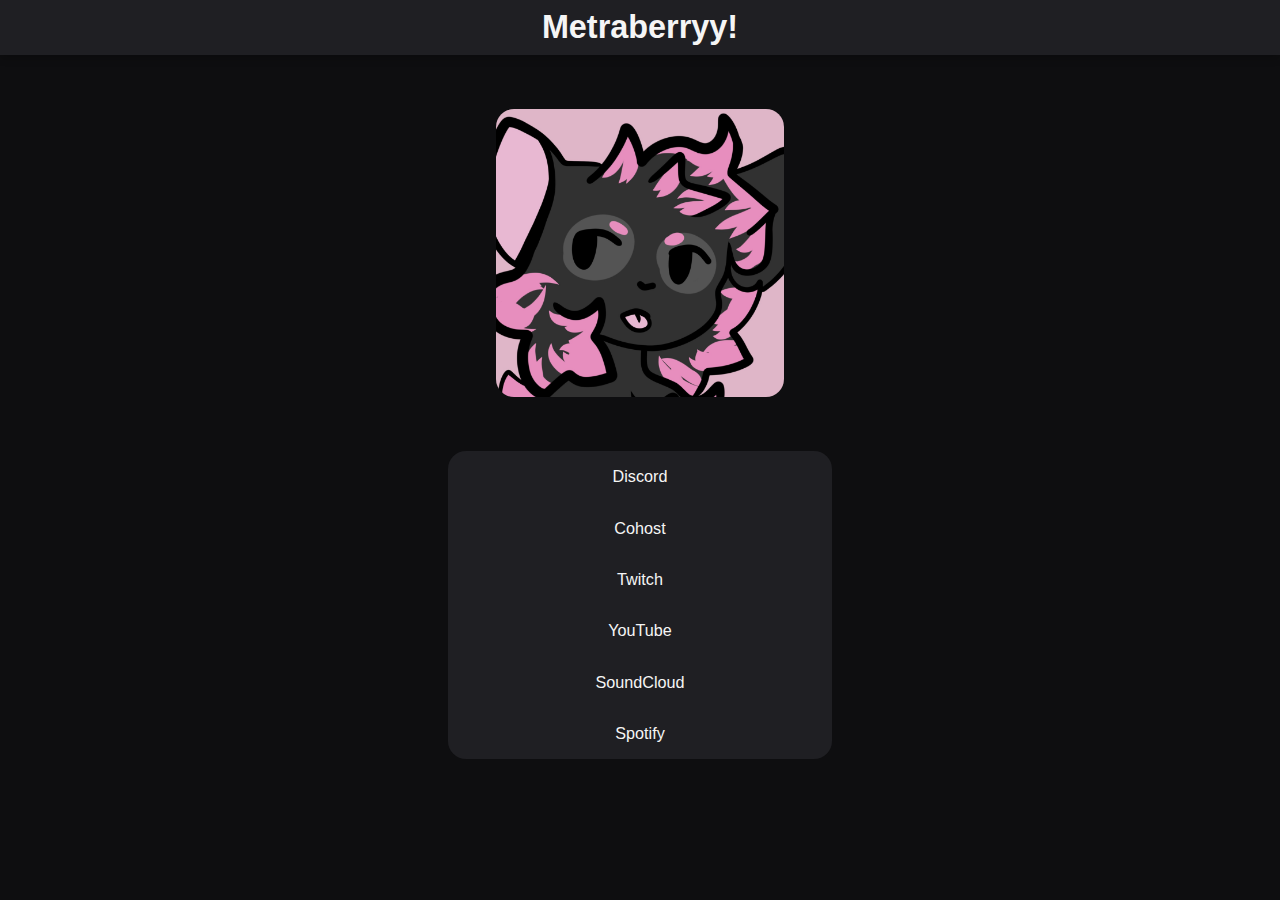
<file: index.html>
<!DOCTYPE HTML>

<html>
    <head>
        <meta http-equiv="Content-Type" content="text/html; charset=utf-8">
        <meta name="viewport" content="width=device-width, initial-scale=1.0">
        <link rel="stylesheet" href="content/css/global.css">
    </head>
    
    <body>
        <div class="header">
            <h1>Metraberryy!</h1>
        </div>

        <div class="logo"></div>

        <ul class="nav">
            <li>
                <a class="top" href="https://discord.gg/QNZnf2kvdz">Discord</a>
            </li>
            <li>
                <a href="https://www.cohost.org/metraberryy">Cohost</a>
            </li>
            <li>
                <a href="https://www.twitch.tv/metraberryy">Twitch</a>
            </li>
            <li>
                <a href="https://www.youtube.com/channel/UCj8fiTuI5h63o8UK-BghxqA">YouTube</a>
            </li>
            <li>
                <a href="https://soundcloud.com/metraberryy">SoundCloud</a>
            </li>
            <li>
                <a class="bottom" href="https://open.spotify.com/artist/7IysHWEKrDHNTSrzqAO6OO">Spotify</a>
            </li>
        </ul>
    </body>
</html>
</file>
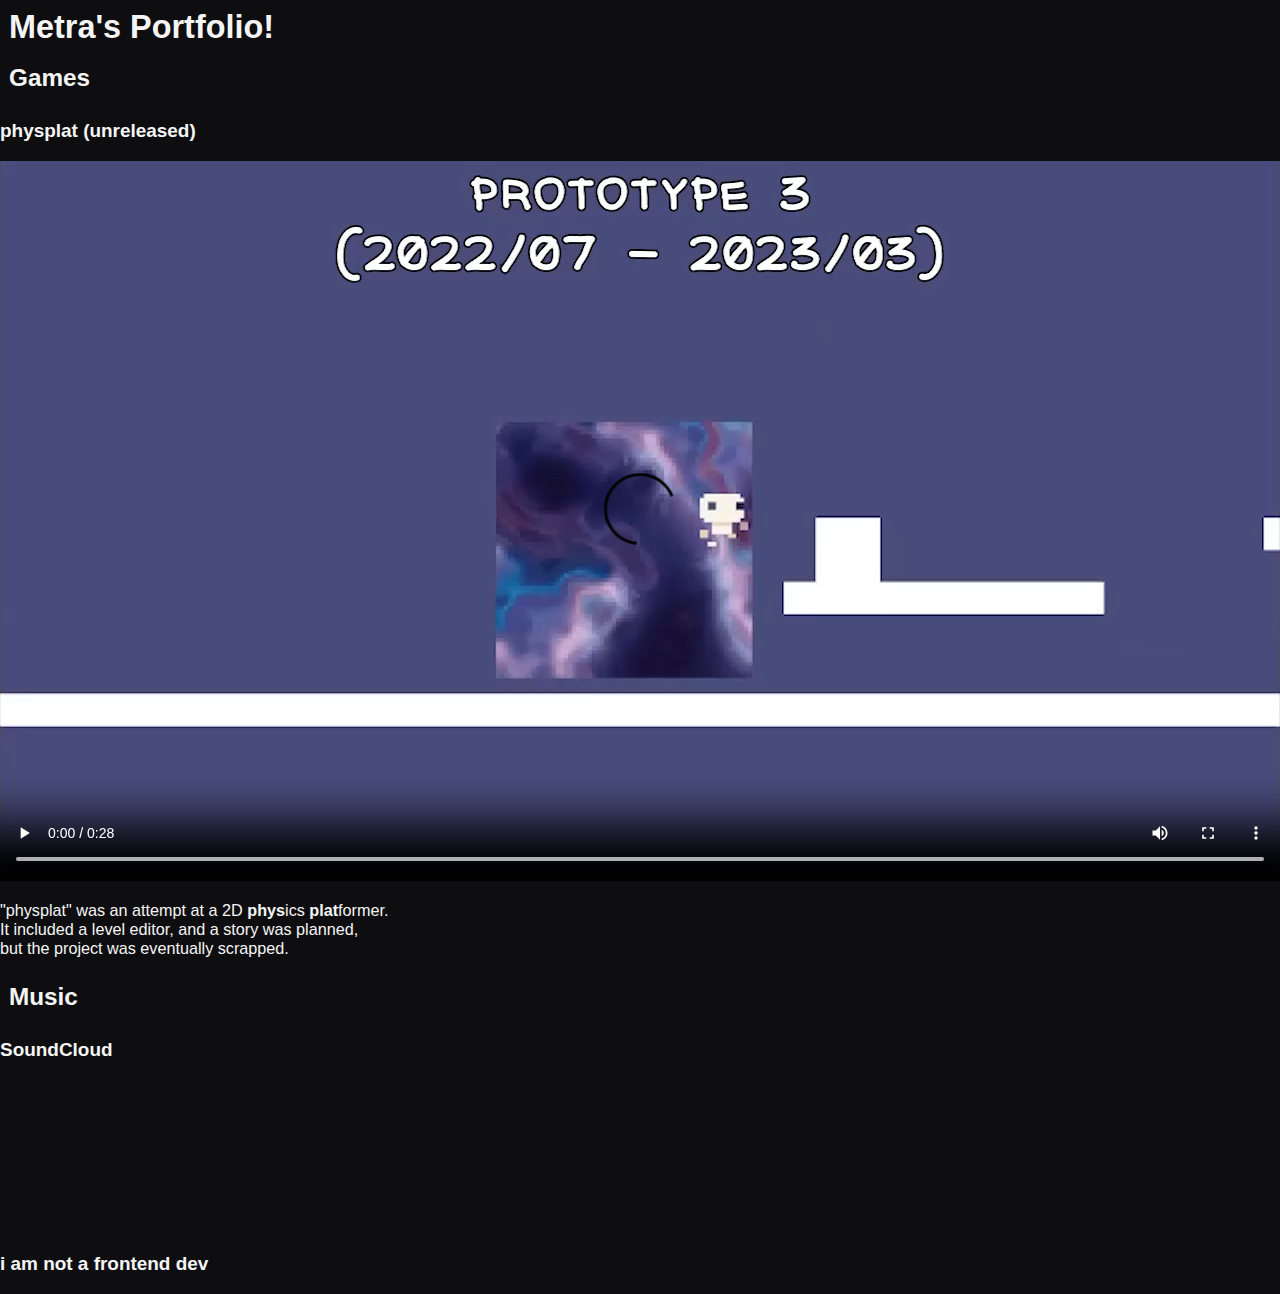
<file: portfolio.html>
<!DOCTYPE HTML>

<html>
    <head>
        <meta http-equiv="Content-Type" content="text/html; charset=utf-8">
        <meta name="viewport" content="width=device-width, initial-scale=1.0">
        <link rel="preload" as="image" href="content/images/nice.png">
        <link rel="stylesheet" href="content/css/global.css">
    </head>

    <body>
        <div class="bg"></div>

        <div id="header">
            <div class="shadow">
                <h1>Metra's Portfolio!</h1>
            </div>
        </div>

        <div class="content">
            <h2 class="centred textshadow">Games</h2>
            <div class="card centred shadow" id="games">
                <h3>physplat (unreleased)</h3>
                <video class="hpadded borderbox" src="content/video/proto3.mp4" controls></video>
                <p class="padded">
                    "physplat" was an attempt at a 2D <b>phys</b>ics <b>plat</b>former.<br>
                    It included a level editor, and a story was planned,<br>
                    but the project was eventually scrapped.
                </p>
            </div>

            <h2 class="centred textshadow">Music</h2>
            <div class="card centred shadow" id="music">
                <h3>SoundCloud</h3>
                <iframe class="padded soundcloud" scrolling="no" frameborder="no" src="https://w.soundcloud.com/player/?url=https%3A%2F%2Fapi.soundcloud.com%2Fusers%2F1023667996&show_artwork=true&visual=true"></iframe>
                <iframe class="padded soundcloud" scrolling="no" frameborder="no" src="https://w.soundcloud.com/player/?url=https%3A%2F%2Fapi.soundcloud.com%2Fusers%2F1235404936&show_artwork=true&visual=true"></iframe>
                <iframe class="padded spotify" scrolling="no" frameBorder="no" allow="encrypted-media" src="https://open.spotify.com/embed/artist/7IysHWEKrDHNTSrzqAO6OO?theme=0"></iframe>
            </div>
        </div>

        <div id="footer" class="shadowup">
            <h3>i am not a frontend dev</h3>
        </div>
    </body>
</html>
</file>
<file: content/css/global.css>
body {
    margin: 0;

    background-color: #0E0E10;
    color: whitesmoke;

    font-family: Verdana, Arial, Helvetica, sans-serif;
    font-size: 1.8vh;
}

h1, h2 {
    margin: 0;
    padding: 1vh
}

h1 {
    font-size: 3.6vh;
}



.header {
    margin-bottom: 6vh;

    background-color: #1F1F23;
    box-shadow: 0 0.4vh 0.8vh 0 rgba(0, 0, 0, 0.2);

    text-align: center;
}

.logo {
    display: block;

    margin-left: auto;
    margin-right: auto;
    margin-bottom: 6vh;

    width: 40vw;
    height: 40vw;
    max-width: 32vh;
    max-height: 32vh;
    border-radius: 2vh;

    background-image: url("../images/metra.png");
    background-size: cover;
}



.nav {
    list-style-type: none;

    margin-right: auto;
    margin-left: auto;
    padding: 0;

    width: 30vw;
    min-width: 32vh;
    border-radius: 2vh;

    background-color: #1F1F23;
    
    text-align: center;
}

.nav li a {
    display: block;

    padding: 1.8vh;
    
    color: whitesmoke;

    text-decoration: none;
}

.nav li a.top {
    border-top-left-radius: 2vh;
    border-top-right-radius: 2vh;
}

.nav li a.bottom {
    border-bottom-left-radius: 2vh;
    border-bottom-right-radius: 2vh;
}

.nav li a.single {
    border-radius: 2vh;
}

.nav li a:hover {
    background-color: #464649;
}
</file>
